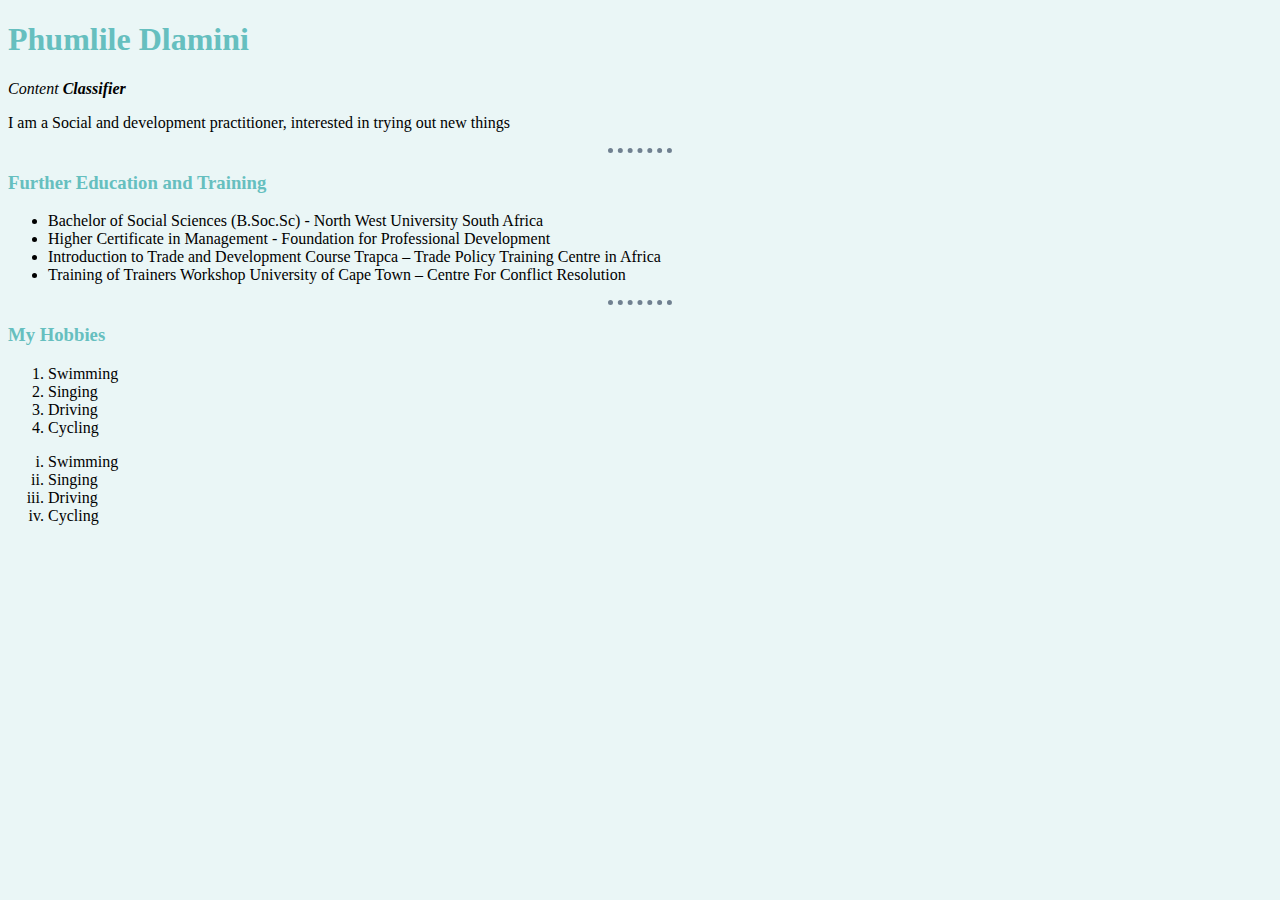
<file: index.html>
<!DOCTYPE html>
<html lang="en">

<head>
    <meta charset="UTF-8" />
    <meta http-equiv="X-UA-Compatible" content="IE=edge" />
    <meta name="viewport" content="width=device-width, initial-scale=1.0">
    <title>Phumlile's Personal site</title>

    <link rel="stylesheet" href="style.css">

</head>

<body>
    <h1>Phumlile Dlamini</h1>
    <p>
        <i>Content <b>Classifier</b></i>
        <!--You can use the <em></em> as alternative to <i></i> 
        tag and <strong></strong> instead of <b></b> for emphasis 
    -->
    </p>
    <p>
        I am a Social and development practitioner, interested in trying out new
        things
    </p>
    <hr />
    <h3>Further Education and Training</h3>
    <ul>
        <li>
            Bachelor of Social Sciences (B.Soc.Sc) - North West University South
            Africa
        </li>
        <li>
            Higher Certificate in Management - Foundation for Professional
            Development
        </li>
        <li>
            Introduction to Trade and Development Course Trapca – Trade Policy
            Training Centre in Africa
        </li>
        <li>
            Training of Trainers Workshop University of Cape Town – Centre For
            Conflict Resolution
        </li>
    </ul>
    <hr />
    <h3>My Hobbies</h3>
    <ol>
        <li>Swimming</li>
        <li>Singing</li>
        <li>Driving</li>
        <li>Cycling</li>
    </ol>
    <!--Ordererd list using Roman Numerals-->
    <ol type="i">
        <li>Swimming</li>
        <li>Singing</li>
        <li>Driving</li>
        <li>Cycling</li>
    </ol>
</body>

</html>
</file>
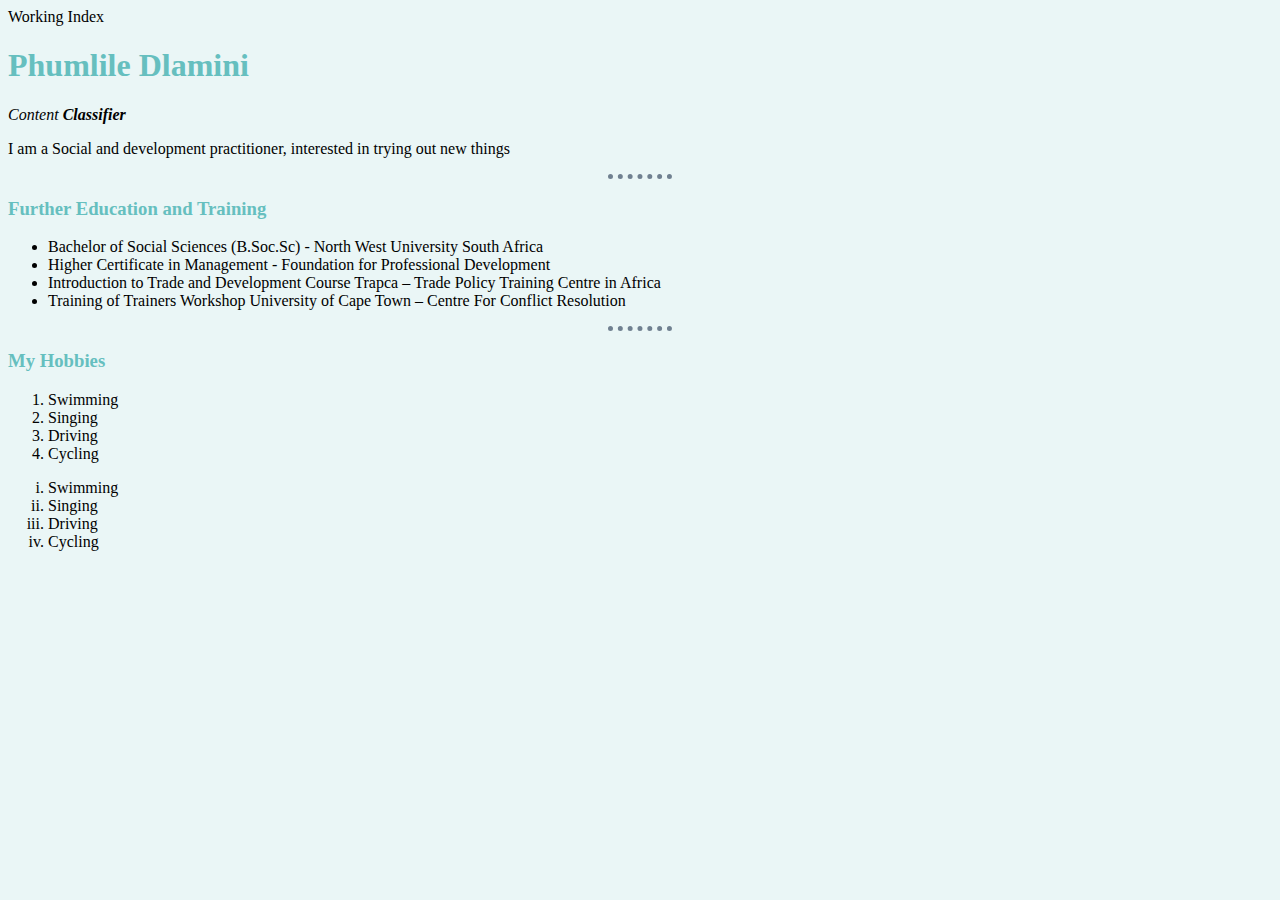
<file: Working Index.html>
Working Index
<!DOCTYPE html>
<html lang="en">

<head>
    <meta charset="UTF-8" />
    <meta http-equiv="X-UA-Compatible" content="IE=edge" />
    <meta name="viewport" content="width=device-width, initial-scale=1.0">
    <title>Phumlile's Personal site</title>

    <link rel="stylesheet" href="style.css">

</head>

<body>
    <h1>Phumlile Dlamini</h1>
    <p>
        <i>Content <b>Classifier</b></i>
        <!--You can use the <em></em> as alternative to <i></i> 
        tag and <strong></strong> instead of <b></b> for emphasis 
    -->
    </p>
    <p>
        I am a Social and development practitioner, interested in trying out new
        things
    </p>
    <hr />
    <h3>Further Education and Training</h3>
    <ul>
        <li>
            Bachelor of Social Sciences (B.Soc.Sc) - North West University South
            Africa
        </li>
        <li>
            Higher Certificate in Management - Foundation for Professional
            Development
        </li>
        <li>
            Introduction to Trade and Development Course Trapca – Trade Policy
            Training Centre in Africa
        </li>
        <li>
            Training of Trainers Workshop University of Cape Town – Centre For
            Conflict Resolution
        </li>
    </ul>
    <hr />
    <h3>My Hobbies</h3>
    <ol>
        <li>Swimming</li>
        <li>Singing</li>
        <li>Driving</li>
        <li>Cycling</li>
    </ol>
    <!--Ordererd list using Roman Numerals-->
    <ol type="i">
        <li>Swimming</li>
        <li>Singing</li>
        <li>Driving</li>
        <li>Cycling</li>
    </ol>
</body>

</html>
</file>
<file: style.css>
body {
    background-color: #eaf6f6;
  }

  h1 {
    color: #66bfbf;

  }

  h3 {
    color: #66bfbf;

  }

  hr {
    border-style: none;
    border-top-style: dotted;
    border-color: slategrey;
    border-width: 5px;
    width: 5%;
  }
</file>
